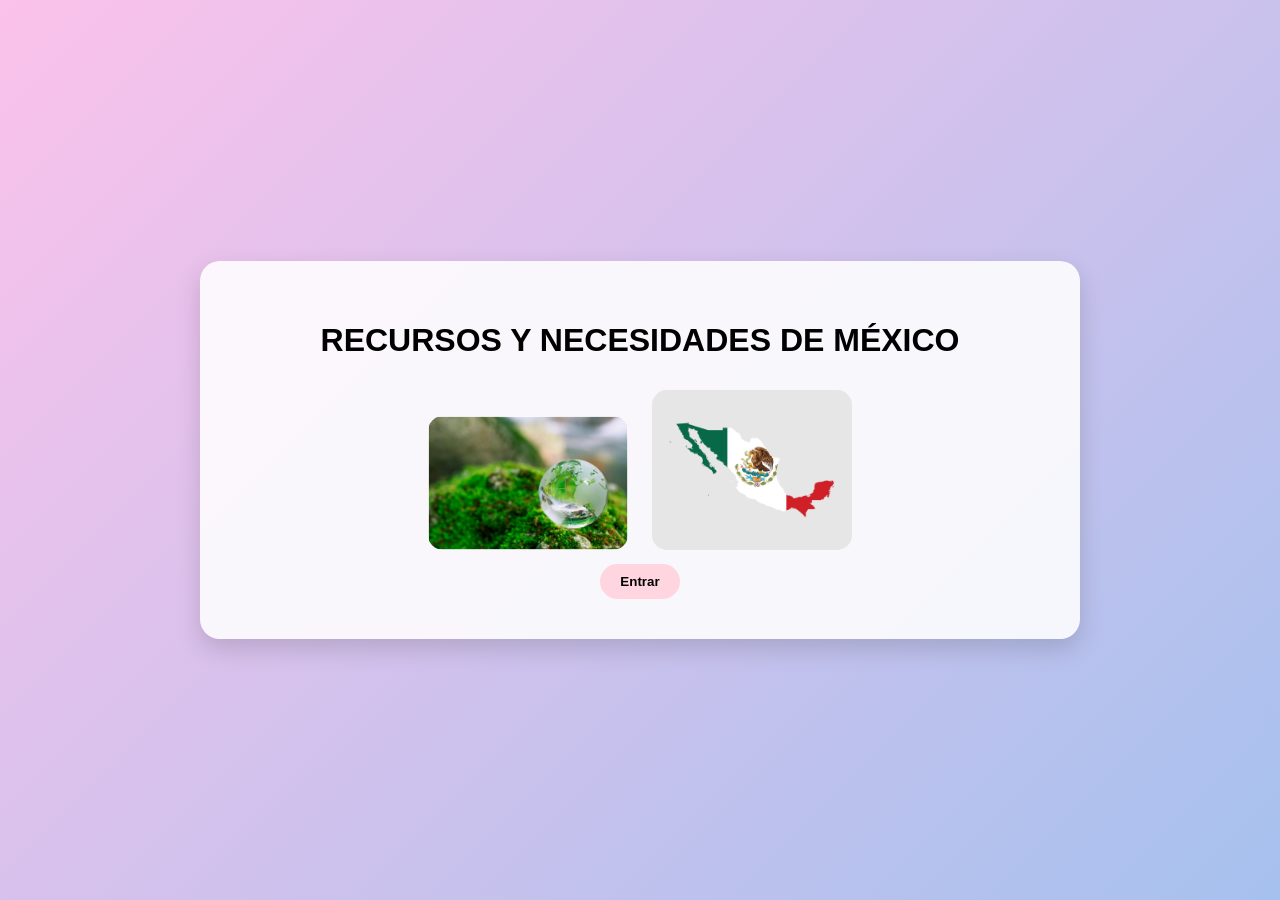
<file: Recursos/index.html>
<!DOCTYPE html>
<html lang="es">
<head>
<meta charset="UTF-8">
<title>Facultad de Ingeniería</title>
<link rel="stylesheet" href="estilos.css">
</head>

<body>

<!-- PORTADA -->
<div id="portada" class="seccion activa">
<div class="card">

<h1>RECURSOS Y NECESIDADES DE MÉXICO</h1>

<div class="imagenes">
<img src="Imagenes/portada.jpg">
<img src="Imagenes/mexportada.jpg">
</div>

<button onclick="mostrar('principal')">Entrar</button>

</div>
</div>

<!-- MENU PRINCIPAL -->
<div id="principal" class="seccion">
<div class="card">

<h2>Menú Principal</h2>

<div class="menu">

<button onclick="mostrar('datos')">Datos personales</button>

<button onclick="mostrar('recursos')">Recursos</button>

<button onclick="mostrar('necesidades')">Necesidades de México</button>

<button onclick="window.location.href='estados.html'">
Estados de México
</button>

</div>

<button onclick="mostrar('portada')">Regresar</button>

</div>
</div>

<!-- DATOS PERSONALES -->
<div id="datos" class="seccion">
<div class="card">

<h2>Datos Personales</h2>

<p><b>Nombre:</b> Hernández Lira José Enrique</p>

<p><b>Carrera:</b> Ingeniería en Sistemas Computacionales</p>

<p><b>Materia:</b> Recursos y Necesidades de México</p>

<p><b>Facultad:</b> Facultad de Ingeniería</p>

<button onclick="mostrar('principal')">Regresar</button>

</div>
</div>

<!-- RECURSOS -->
<div id="recursos" class="seccion">
<div class="card">

<h2>Recursos</h2>

<div class="menu">

<button onclick="mostrar('renovables')">1.1 Renovables</button>

<button onclick="mostrar('noRenovables')">1.2 No Renovables</button>

<button onclick="mostrar('problemas')">1.3 Problemas Ambientales</button>

<button onclick="mostrar('poblacion')">1.4 Población</button>

</div>

<button onclick="mostrar('principal')">Regresar</button>

</div>
</div>

<!-- RENOVABLES -->
<div id="renovables" class="seccion">
<div class="card">

<h2>1.1 Renovables</h2>

<p>México cuenta con amplias posibilidades para aprovechar energías renovables.</p>

<p>La energía solar y eólica ayudan a reducir contaminación.</p>

<p>Su desarrollo impulsa tecnología y empleo.</p>

<div class="imagenes">

<img src="Imagenes/RR1.jpg">

<img src="Imagenes/RR2.jpg">

</div>

<button onclick="mostrar('recursos')">Regresar</button>

</div>
</div>

<!-- NO RENOVABLES -->
<div id="noRenovables" class="seccion">
<div class="card">

<h2>1.2 No Renovables</h2>

<p>El petróleo ha sido base del crecimiento económico.</p>

<p>Su explotación genera ingresos pero también contaminación.</p>

<p>Es importante diversificar las fuentes de energía.</p>

<div class="imagenes">

<img src="Imagenes/RNR1.jpg">

<img src="Imagenes/RNR2.jpg">

</div>

<button onclick="mostrar('recursos')">Regresar</button>

</div>
</div>

<!-- PROBLEMAS AMBIENTALES -->
<div id="problemas" class="seccion">
<div class="card">

<h2>1.3 Problemas Ambientales</h2>

<p>La contaminación afecta aire, agua y suelo.</p>

<p>La deforestación provoca pérdida de biodiversidad.</p>

<p>Es necesario promover políticas ambientales.</p>

<div class="imagenes">

<img src="Imagenes/PA1.jpg">

<img src="Imagenes/PA2.jpg">

</div>

<button onclick="mostrar('recursos')">Regresar</button>

</div>
</div>

<!-- POBLACION -->
<div id="poblacion" class="seccion">
<div class="card">

<h2>1.4 Población</h2>

<p>El crecimiento poblacional genera mayor demanda de servicios.</p>

<p>Las ciudades concentran la mayoría de habitantes.</p>

<p>La desigualdad social genera pobreza y desempleo.</p>

<div class="imagenes">

<img src="Imagenes/PO1.jpeg">

<img src="Imagenes/PO2.jpg">

</div>

<div class="menu">

<button onclick="mostrar('pobreza')">Pobreza</button>

<button onclick="mostrar('desempleo')">Desempleo</button>

<button onclick="mostrar('informal')">Economía informal</button>

</div>

<button onclick="mostrar('recursos')">Regresar</button>

</div>
</div>

<!-- SUBTEMAS -->
<div id="pobreza" class="seccion">
<div class="card">

<h2>Pobreza</h2>

<p>La pobreza limita el acceso a educación, salud y vivienda.</p>

<p>Se relaciona con desigualdad social.</p>

<p>Reducirla requiere políticas públicas.</p>

<div class="imagenes">

<img src="Imagenes/POBR1.jpg">

<img src="Imagenes/POBR2.jpg">

</div>

<button onclick="mostrar('poblacion')">Regresar</button>

</div>
</div>

<div id="desempleo" class="seccion">
<div class="card">

<h2>Desempleo</h2>

<p>El desempleo afecta el desarrollo económico.</p>

<p>Provoca inestabilidad social.</p>

<p>La inversión y capacitación ayudan a reducirlo.</p>

<div class="imagenes">

<img src="Imagenes/DESE1.png">

<img src="Imagenes/DESE2.jpg">

</div>

<button onclick="mostrar('poblacion')">Regresar</button>

</div>
</div>

<div id="informal" class="seccion">
<div class="card">

<h2>Economía Informal</h2>

<p>La economía informal genera ingresos sin regulación.</p>

<p>No ofrece seguridad social.</p>

<p>Reducirla requiere fortalecer el empleo formal.</p>

<div class="imagenes">

<img src="Imagenes/EI1.png">

<img src="Imagenes/EI2.jpg">
</div>

<button onclick="mostrar('poblacion')">Regresar</button>

</div>
</div>

<!-- ================= NECESIDADES ================= -->
<div id="necesidades" class="seccion">
  <div class="card">
    <h2>Necesidades de México</h2>
    <div class="menu">
      <button onclick="mostrar('agro')">2.1 Desarrollo Agropecuario</button>
      <button onclick="mostrar('industrial')">2.2 Desarrollo Industrial</button>
      <button onclick="mostrar('servicios')">2.3 Desarrollo de Servicios</button>
      <button onclick="mostrar('educacion')">2.4 Educación</button>
    </div>
    <button onclick="mostrar('principal')">Regresar</button>
  </div>
</div>

<!-- ================= 2.1 AGRO ================= -->
<div id="agro" class="seccion">
  <div class="card">
    <h2>2.1 Desarrollo Agropecuario</h2>
    <p>El sector agropecuario es esencial para seguridad alimentaria y empleo rural.</p>
    <p>Enfrenta retos de baja productividad y desigualdad regional.</p>
    <p>La modernización sustentable equilibra producción y conservación ambiental.</p>
    <div class="imageness">
      <img src="Imagenes/DA2.jpg">
    </div>
    <button onclick="mostrar('necesidades')">Regresar</button>
  </div>
</div>

<!-- ================= 2.2 INDUSTRIAL ================= -->
<div id="industrial" class="seccion">
  <div class="card">
    <h2>2.2 Desarrollo Industrial</h2>
    <p>La industria transforma materias primas y genera empleo.</p>
    <p>Existen desigualdades regionales en infraestructura.</p>
    <p>Innovación y diversificación fortalecen competitividad internacional.</p>
    <div class="imagenes">
      <img src="Imagenes/DI1.png">
      <img src="Imagenes/DI2.jpg">
    </div>
    <button onclick="mostrar('necesidades')">Regresar</button>
  </div>
</div>

<!-- ================= 2.3 SERVICIOS ================= -->
<div id="servicios" class="seccion">
  <div class="card">
    <h2>2.3 Desarrollo de Servicios</h2>
    <p>El sector servicios representa gran parte del PIB nacional.</p>
    <p>Incluye comercio, transporte y telecomunicaciones.</p>
    <p>Su expansión refleja cambios estructurales en la economía.</p>
    <div class="menu">
      <button onclick="mostrar('transporte')">2.3.1 Transporte</button>
      <button onclick="mostrar('telecom')">2.3.2 Telecomunicaciones</button>
      <button onclick="mostrar('vivienda')">2.3.3 Vivienda</button>
      <button onclick="mostrar('agua')">2.3.4 Agua y Alcantarillado</button>
    </div>
    <div class="imaagenes">
      <img src="Imagenes/DS1.jpg">
    </div>
    <button onclick="mostrar('necesidades')">Regresar</button>
  </div>
</div>

<div id="transporte" class="seccion">
<div class="card">
<h2>2.3.1 Transporte</h2>
<p>Conecta regiones y reduce costos productivos.</p>
<p>La infraestructura insuficiente limita competitividad.</p>
<p>Movilidad sustentable reduce emisiones.</p>
<div class="imagenes"><img src="Imagenes/ST.jpg"></div>
<button onclick="mostrar('servicios')">Regresar</button>
</div>
</div>

<div id="telecom" class="seccion">
<div class="card">
<h2>2.3.2 Telecomunicaciones</h2>
<p>La conectividad impulsa desarrollo moderno.</p>
<p>La brecha digital genera desigualdad.</p>
<p>Invertir en tecnología fortalece competitividad.</p>
<div class="imagenes"><img src="Imagenes/tel.jpeg"></div>
<button onclick="mostrar('servicios')">Regresar</button>
</div>
</div>

<div id="vivienda" class="seccion">
<div class="card">
<h2>2.3.3 Vivienda</h2>
<p>La vivienda digna es indicador de bienestar.</p>
<p>El crecimiento urbano desordenado genera problemas sociales.</p>
<p>La planeación sustentable mejora calidad de vida.</p>
<div class="imagenes"><img src="Imagenes/VIV.jpg"></div>
<button onclick="mostrar('servicios')">Regresar</button>
</div>
</div>

<div id="agua" class="seccion">
<div class="card">
<h2>2.3.4 Agua potable y alcantarillado</h2>
<p>El acceso al agua es esencial para la salud.</p>
<p>La escasez y contaminación son retos crecientes.</p>
<p>La gestión sustentable requiere infraestructura adecuada.</p>
<div class="imagenes"><img src="Imagenes/Agua.jpg"></div>
<button onclick="mostrar('servicios')">Regresar</button>
</div>
</div>

<div id="educacion" class="seccion">
<div class="card">
<h2>2.4 Educación</h2>
<p>La educación impulsa movilidad social y productividad.</p>
<p>Persisten brechas regionales de calidad.</p>
<p>Invertir en capital humano fortalece desarrollo sustentable.</p>
<div class="imagenes"><img src="Imagenes/ED1.jpg"></div>
<button onclick="mostrar('necesidades')">Regresar</button>
</div>
</div>

<script src="script.js"></script>

</body>
</html>

<script src="script.js"></script>

</body>
</html>
</file>
<file: Recursos/estilos.css>
body{
margin:0;
font-family:'Segoe UI',sans-serif;
background:linear-gradient(135deg,#fbc2eb,#a6c1ee);
display:flex;
justify-content:center;
align-items:center;
min-height:100vh;
}

.seccion{
display:none;
width:100%;
text-align:center;
}

.activa{
display:block;
}

.card{
background:#ffffffdd;
padding:40px;
border-radius:20px;
box-shadow:0 10px 25px rgba(0,0,0,0.15);
max-width:800px;
margin:auto;
animation:fade .5s ease-in-out;
}

@keyframes fade{
from{opacity:0;transform:translateY(10px);}
to{opacity:1;transform:translateY(0);}
}

.menu{
display:flex;
flex-wrap:wrap;
justify-content:center;
gap:10px;
margin:20px 0;
}

button{
padding:10px 20px;
border:none;
border-radius:20px;
background:#ffd6e0;
font-weight:bold;
cursor:pointer;
transition:.3s;
}

button:hover{
background:#cdb4db;
color:white;
transform:scale(1.05);
}

.imagenes img{
width:200px;
margin:10px;
border-radius:15px;
}

.imageness img{
width:250px;
margin:10px;
border-radius:15px;
}

.imaagenes img{
width:250px;
margin:10px;
border-radius:15px;
}
</file>
